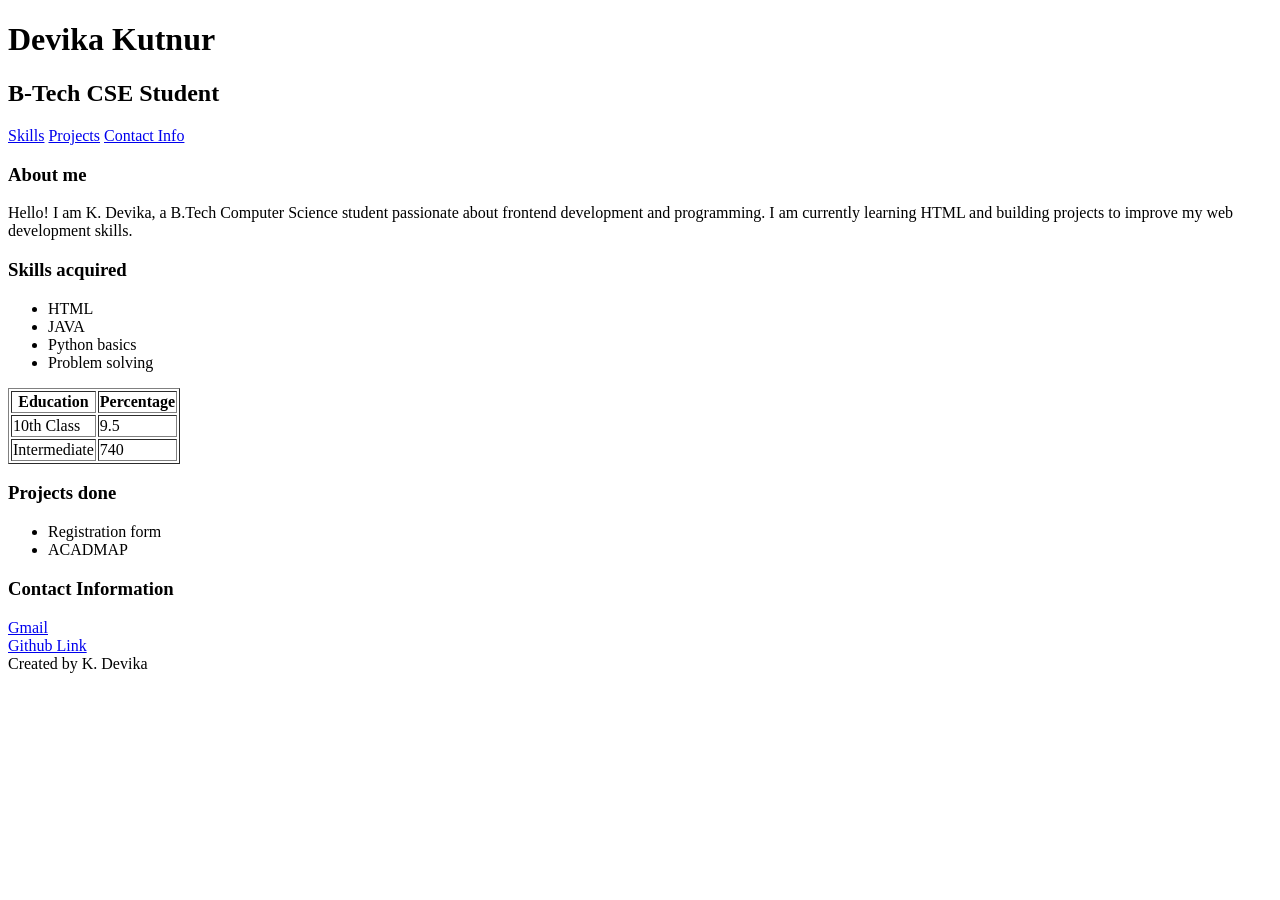
<file: projects/portfolio-website/index.html>
<!DOCTYPE html>
<html lang="en">
<head>
    <meta charset="UTF-8">
    <meta name="viewport" content="width=device-width, initial-scale=1.0">
    <title>Portfolio-Website</title>
</head>
<body>
    <header>
        <h1>Devika Kutnur</h1>
        <h2>B-Tech CSE Student</h2>
        <nav>
         <a href="#skills">Skills</a>
         <a href="#Mini_Projects">Projects</a>
         <a href="#Contact">Contact Info</a>
        </nav>
    </header>
    
    <section id="about">
        <h3>About me</h3>
      <p>  Hello! I am K. Devika, a B.Tech Computer Science student passionate about frontend development and programming. I am currently learning HTML and building projects to improve my web development skills.</p>
    </section>

    <section id="skills">
        <h3>Skills acquired</h3>
        <ul>
            <li>HTML</li>
            <li>JAVA</li>
            <li>Python basics</li>
            <li>Problem solving</li>
        </ul>
    </section>

    <Section id="Education">
    <table border="1">
        <tr>
        <th>Education</th>
        <th>Percentage</th>
        </tr>
        <tr>
            <td>10th Class</td>
            <td>9.5</td>
        </tr>
        <tr>
            <td>Intermediate</td>
            <td>740</td>
        </tr>
    </table>


    </Section>

    <section id="Mini_Projects">
        <h3>Projects done</h3>
        <ul>
            <li>Registration form</li>
            <li>ACADMAP</li>
        </ul>
    </section>

    <section id="Contact">
        <h3>Contact Information</h3>
       <a href="mailto:devikakutnur@gmail.com">Gmail</a><br>
        <a href="https://github.com/KutnurDevika" target="_blank">Github Link</a>
    </section>
    <footer>Created by K. Devika</footer>
</body>
</html>
</file>
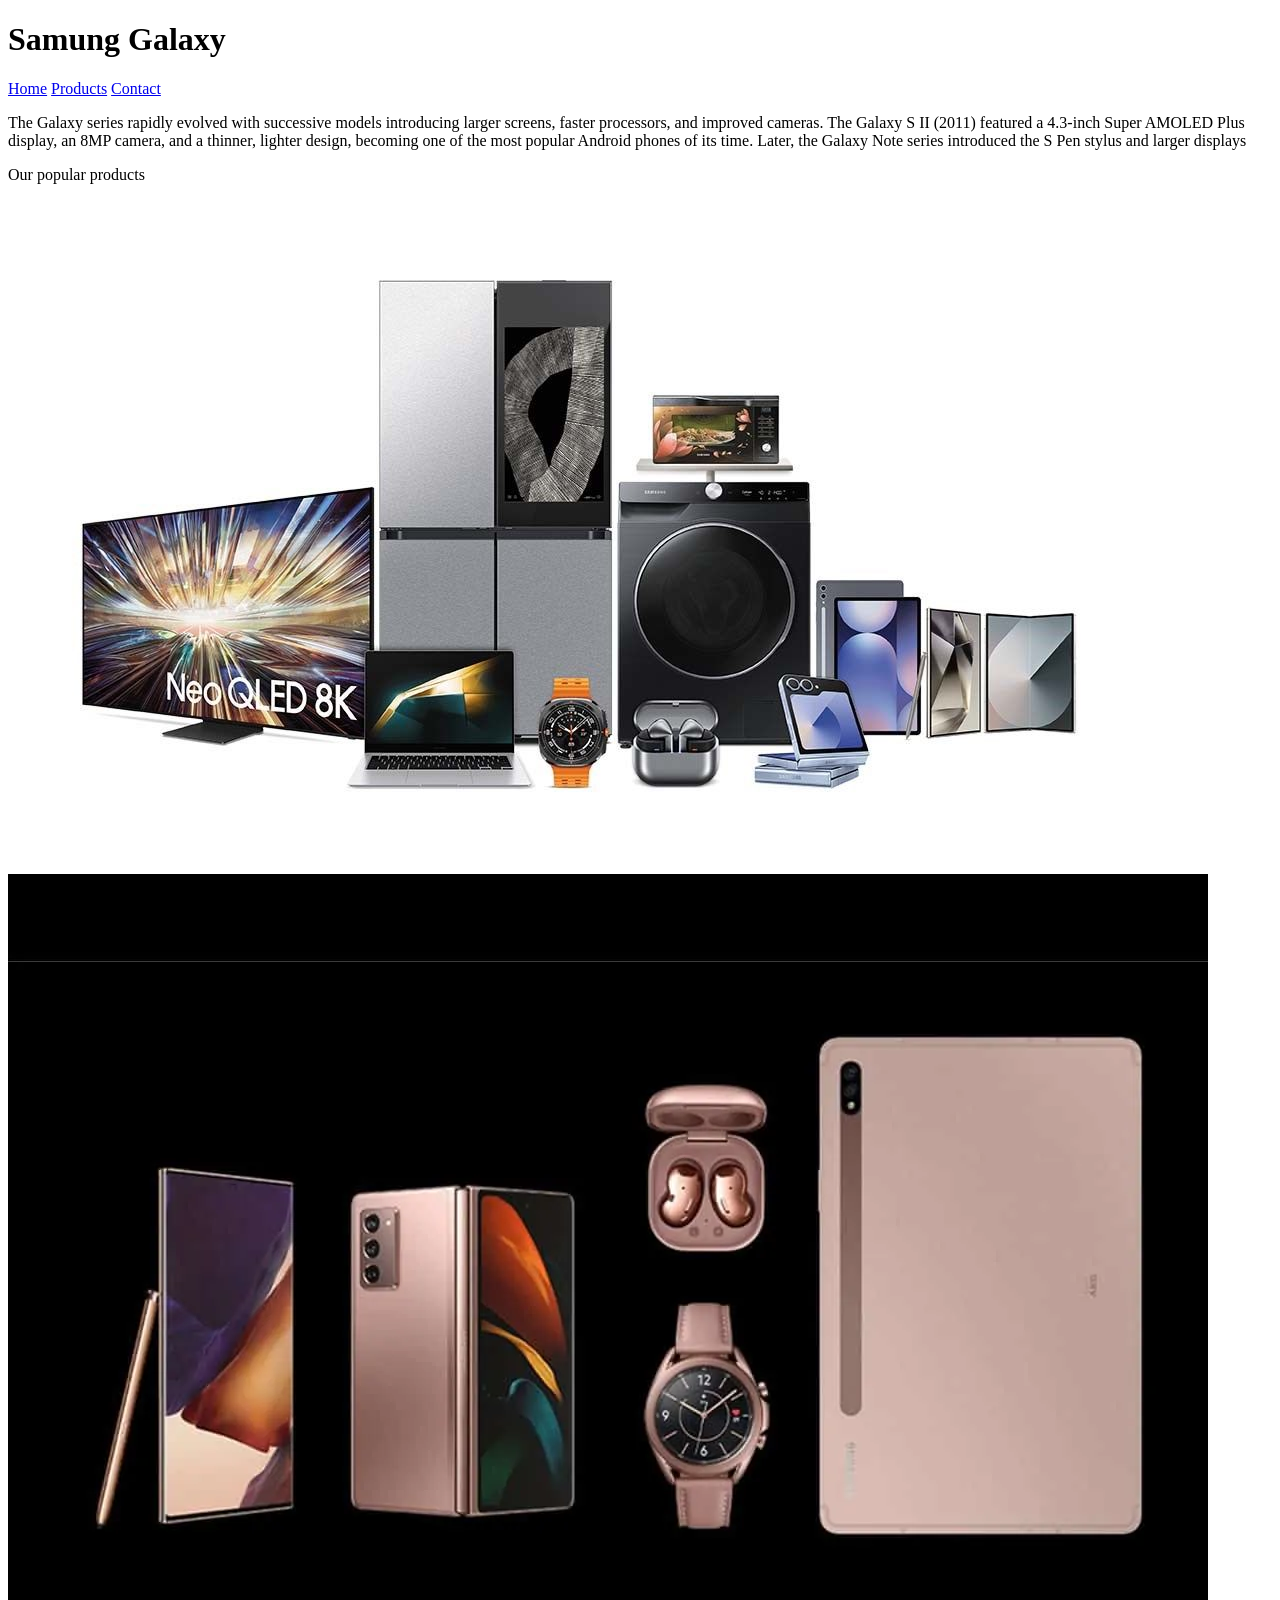
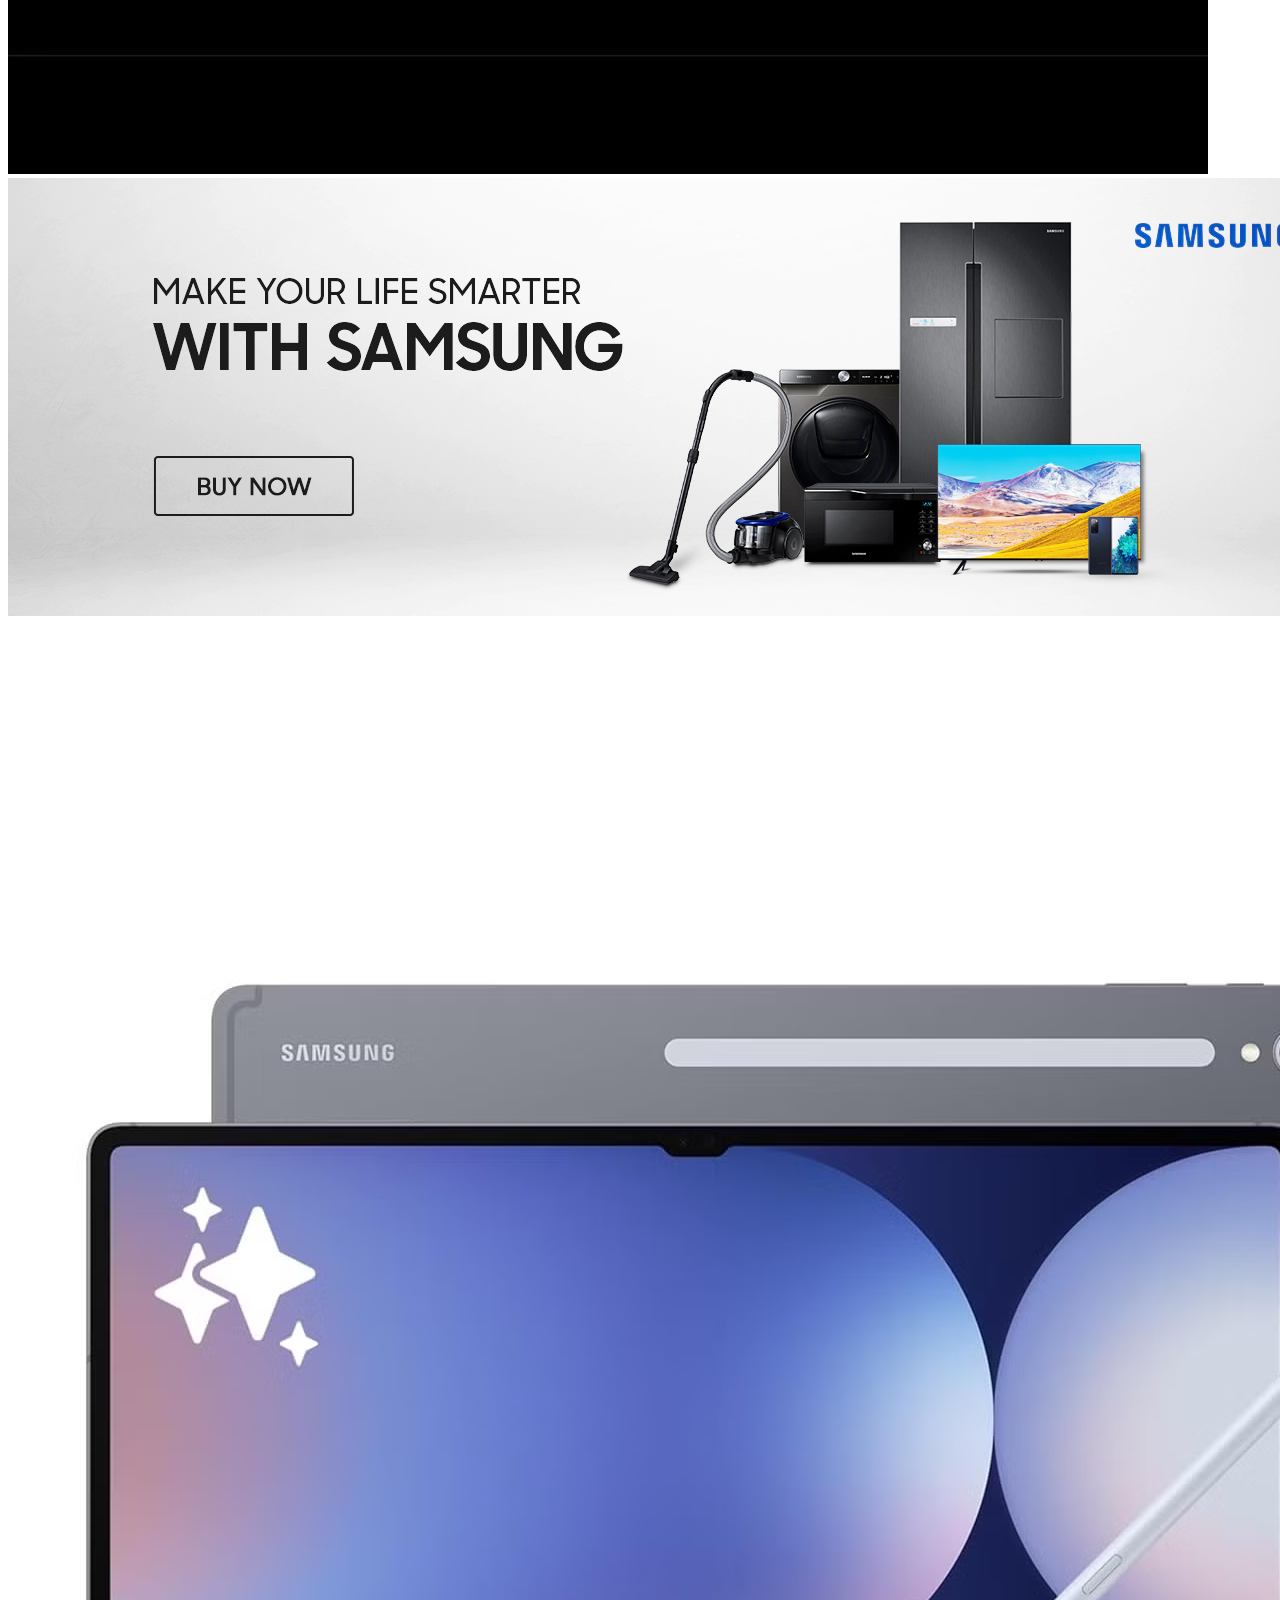
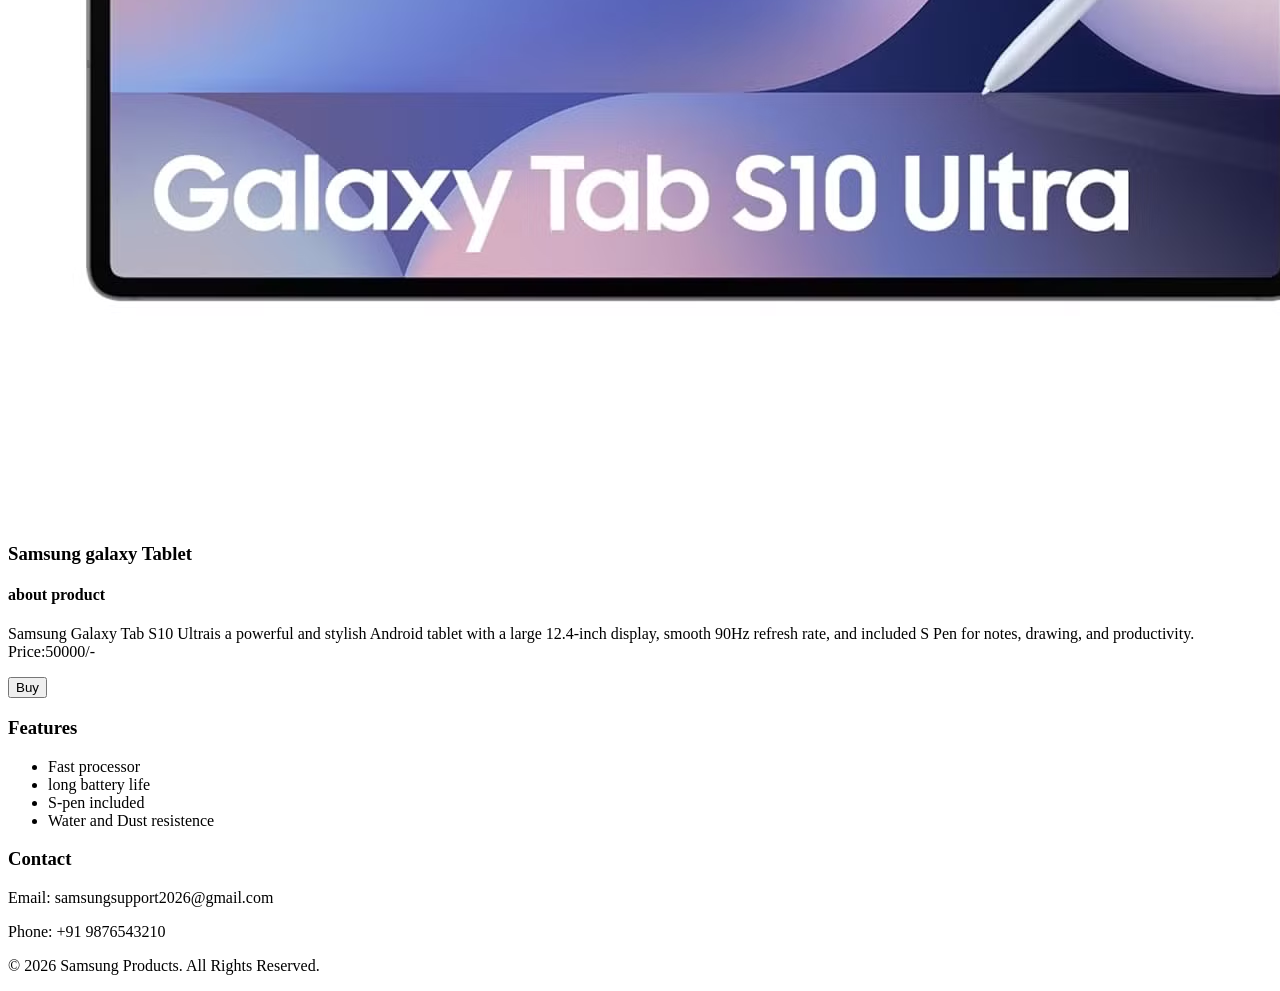
<file: projects/Product-landing-page/index.html>
<!DOCTYPE html>
<html lang="en">
<head>
    <meta charset="UTF-8">
    <meta name="viewport" content="width=device-width, initial-scale=1.0">
    <title>Product landing page</title>
</head>
<body>
    <header>
         <h1>Samung Galaxy</h1>
        <nav>
            <a href="#home">Home</a>
            <a href="#Products">Products</a>
            <a href="#contact">Contact</a>
        </nav>
       
        <section id="intro">
        <p>The Galaxy series rapidly evolved with successive models introducing larger screens, faster processors, and improved cameras. The Galaxy S II (2011) featured a 4.3-inch Super AMOLED Plus display, an 8MP camera, and a thinner, lighter design, becoming one of the most popular Android phones of its time. Later, the Galaxy Note series introduced the S Pen stylus and larger displays</p></section>

        <section id="our_products">
             <p>Our popular products</p>
             <img src="img1.png">
             <img src="img2.png">
             <img src="img3.png">
        </section>
    </header>
    <section id="Product">
      <img src="img.png" alt="Samsung Tablet">
      <h3>Samsung galaxy Tablet</h3>
      <h4>about product</h4>
      <p>
    Samsung Galaxy Tab S10 Ultrais a powerful and stylish Android tablet with a large 12.4-inch display, smooth 90Hz refresh rate, and included S Pen for notes, drawing, and productivity.<br>
        Price:50000/-<br>
       
      </p>
    </section>
      <Button>Buy</Button>
    <section id="features">
        <h3>Features</h3>
        <ul>
            <li>Fast processor</li>
            <li>long battery life</li>
            <li>S-pen included </li>
            <li>Water and Dust resistence</li>
        </ul>
    </section>

    <section id="contact">
    <h3>Contact</h3>

    <p>Email: samsungsupport2026@gmail.com</p>

    <p>Phone: +91 9876543210</p>
</section>


    <footer class="footer">
    <p>&copy; 2026 Samsung Products. All Rights Reserved.</p>
</footer>
</body>
</html>
</file>
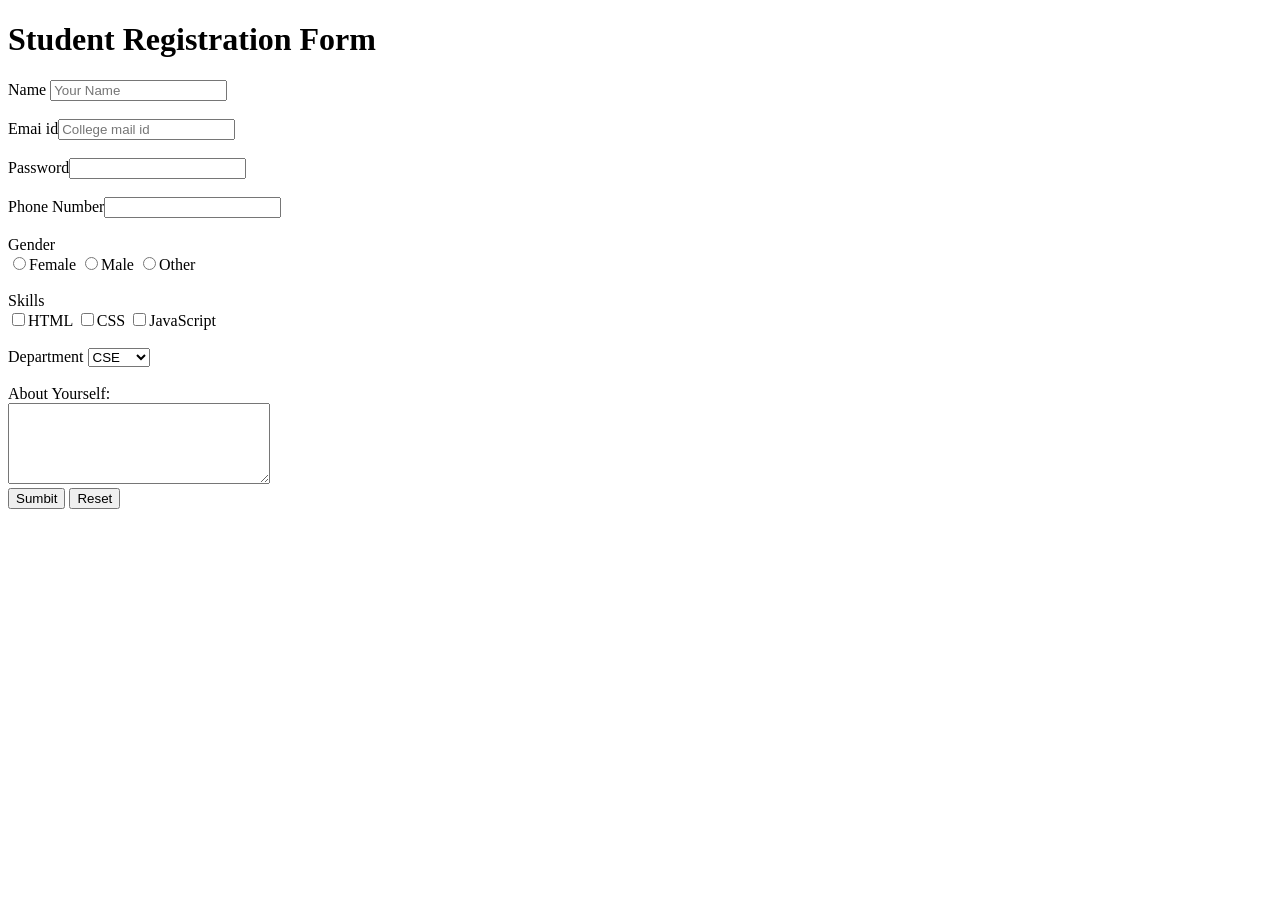
<file: projects/registration-form/index.html>
<!DOCTYPE html>
<html lang="en">
<head>
    <meta charset="UTF-8">
    <meta name="viewport" content="width=device-width, initial-scale=1.0">
    <title>Student-registration Form</title>
</head>
<body>
    <h1>Student Registration Form</h1>
    <form>
        Name  <input type="text" placeholder="Your Name" required><br><br>
        Emai id<input type="email" placeholder="College mail id" required>
        <br><br>
        Password<input type="password" required><br><br>
        Phone Number<input type="number" required><br>
        <br>
        <label>Gender</label><br>
        <input type="radio" name="gender">Female 
        <input type="radio" name="gender">Male
        <input type="radio" name="gender">Other
        <br><br>
        <label>Skills</label><br>
        <input type="checkbox" name="skills">HTML
        <input type="checkbox" name="skills">CSS
        <input type="checkbox" name="skills">JavaScript
    <br><br>
    <label>Department</label>
    <select>
        <option>CSE</option>
        <option>AI&DS</option>
        <option>ECE</option>
    </select>
    <BR><br>
     <label for="about">About Yourself:</label><br>

<textarea id="about" name="about" rows="5" cols="30">
</textarea>
<br>
<button>Sumbit</button>
<button>Reset</button>
    </form>
</body>
</html>
</file>
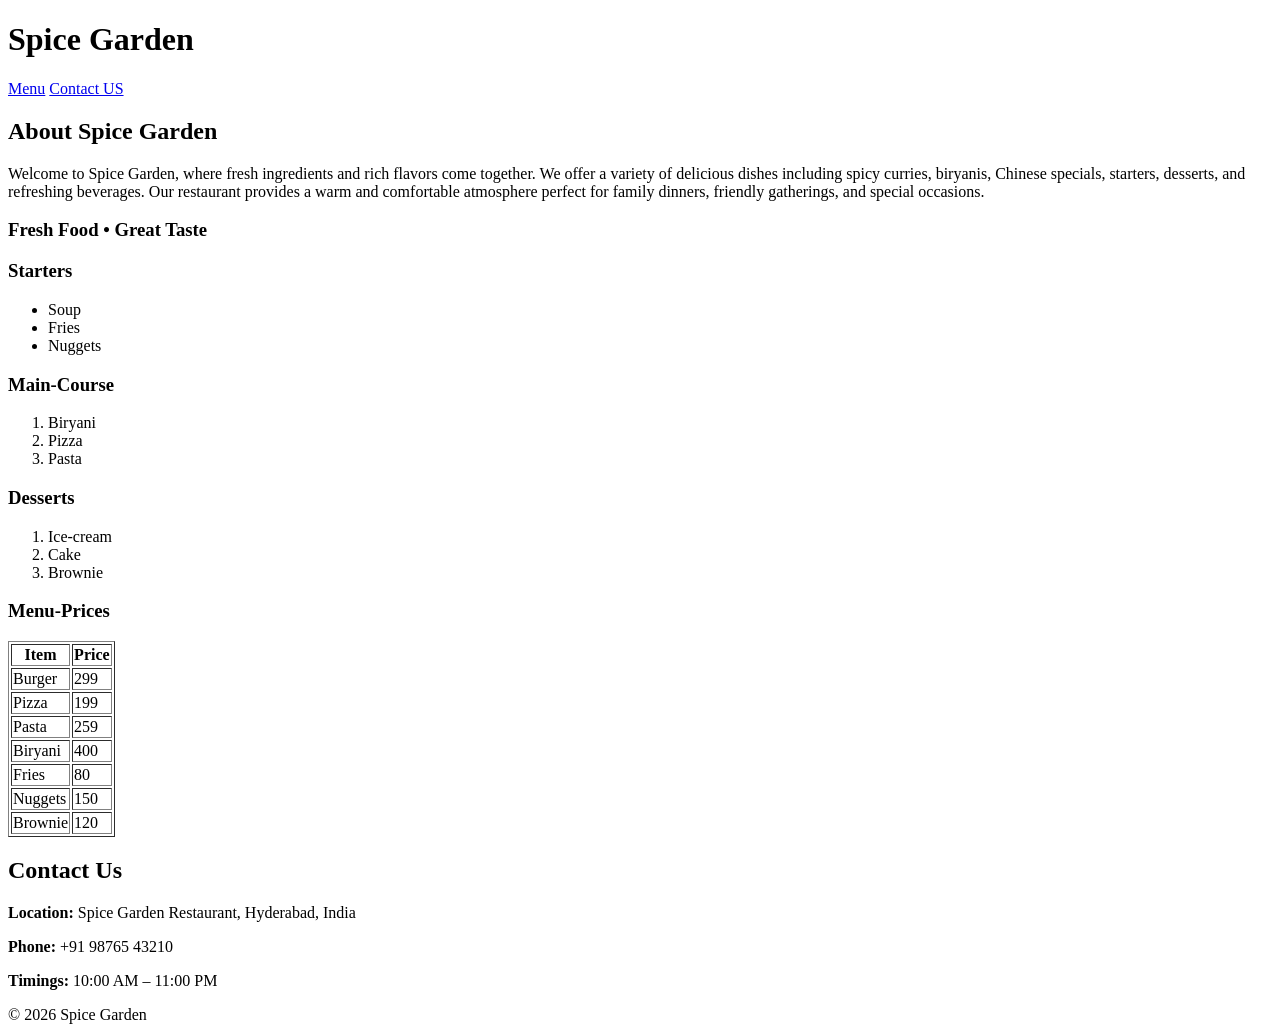
<file: projects/Restaurent-menu/index.html>
<!doctype html>
<html lang="en">
  <head>
    <meta charset="UTF-8" />
    <meta name="viewport" content="width=device-width, initial-scale=1.0" />
    <title>Restaurent Menu</title>
  </head>
  <body>
    <header>
      <h1>Spice Garden</h1>
      <nav>
        <a href="#menu">Menu</a>
        <a href="#contact">Contact US</a>
      </nav>
    </header>
    <section id="about">
    <h2>About Spice Garden</h2>
    
    <p>
        Welcome to Spice Garden, where fresh ingredients and rich flavors come together. 
        We offer a variety of delicious dishes including spicy curries, biryanis, 
        Chinese specials, starters, desserts, and refreshing beverages. 
        Our restaurant provides a warm and comfortable atmosphere perfect for 
        family dinners, friendly gatherings, and special occasions.
    </p>

    <h3>Fresh Food • Great Taste</h3>
</section>
    <section id="menu">
      <section id="starters">
        <h3>Starters</h3>
        <ul>
          <li>Soup</li>
          <li>Fries</li>
          <li>Nuggets</li>
        </ul>
      </section>
      <section id="main_course">
        <h3>Main-Course</h3>
        <ol>
            <li>Biryani</li>
            <li>Pizza</li>
            <li>Pasta</li>
        </ol>
      </section>
      <section id="desserts">
        <h3>Desserts</h3>
        <ol>
        <li>Ice-cream</li>
        <li>Cake</li>
        <li>Brownie</li></ol>
      </section>
    </section>
    
    <h3>Menu-Prices</h3>
    <table border="1">
        <tr>
            <th>Item</th>
            <th>Price</th>
        </tr>
        <tr>
            <td>Burger</td>
            <td>299</td>
        </tr>
        <tr>
            <td>Pizza</td>
            <td>199</td>
        </tr>
        <tr>
            <td>Pasta</td>
            <td>259</td>
        </tr>
        <tr>
            <td>Biryani</td>
            <td>400</td>
        </tr>
        <tr>
            <td>Fries</td>
            <td>80</td>
        </tr>
        <tr>
            <td>Nuggets</td>
            <td>150</td>
        </tr>
        <tr>
            <td>Brownie</td>
            <td>120</td>
        </tr>
    </table>

    <section id="contact">
    <h2>Contact Us</h2>

    <p><strong>Location:</strong> Spice Garden Restaurant, Hyderabad, India</p>

    <p><strong>Phone:</strong> +91 98765 43210</p>

    <p><strong>Timings:</strong> 10:00 AM – 11:00 PM</p>
</section>


    <footer>© 2026 Spice Garden</footer>
  </body>
</html>
</file>
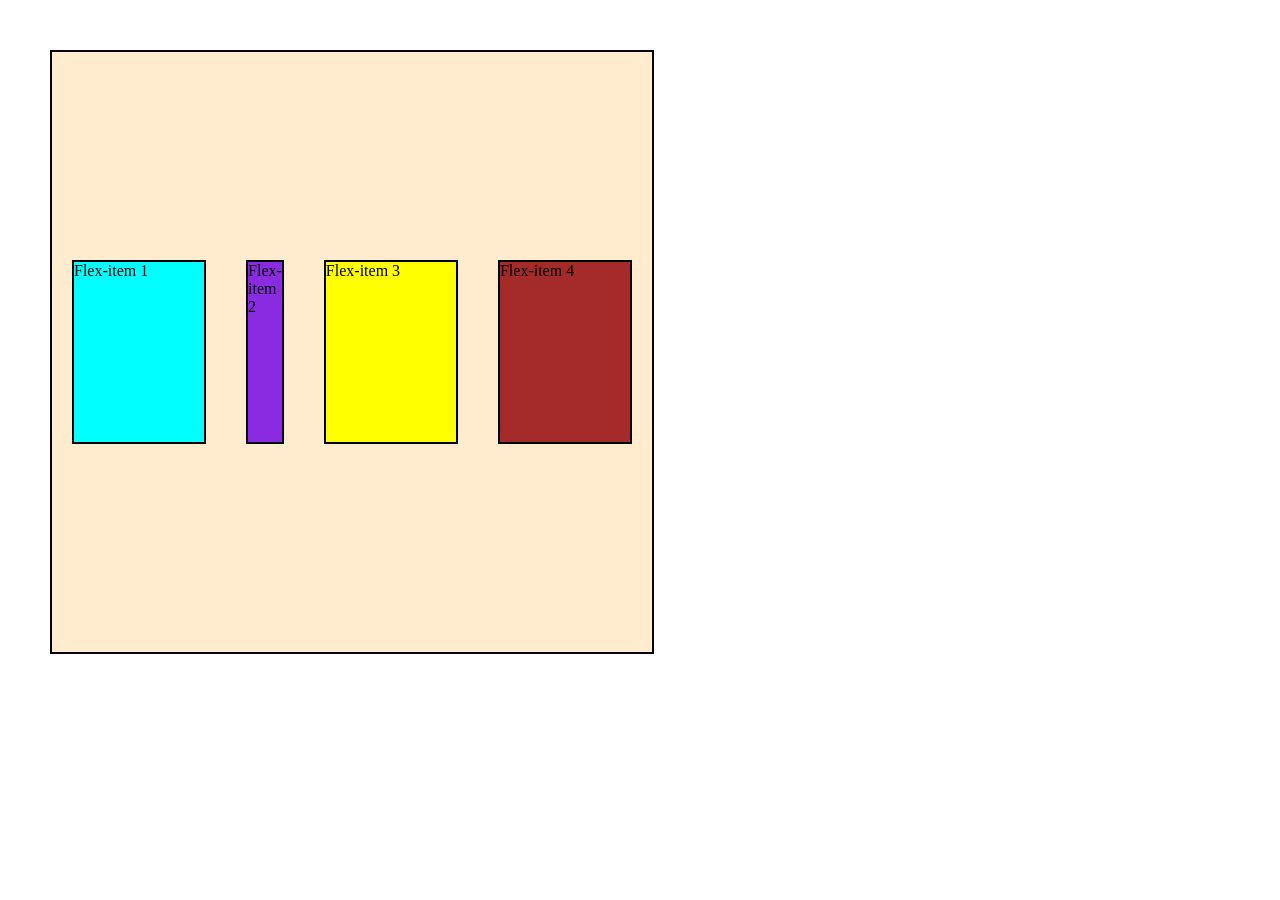
<file: css-practice/flexbox.html>
<!DOCTYPE html>
<html lang="en">
<head>
    <title>Flexbox</title>
    <link rel="stylesheet" href="flexbox.css">
</head>
<body>
    <div id="container">
        <div id="box1" class="box">Flex-item 1</div>
        <div id="box2" class="box">Flex-item 2</div>
        <div id="box3" class="box">Flex-item 3</div>
        <div id="box4" class="box">Flex-item 4</div>
        
    </div>
</body>
</html>
</file>
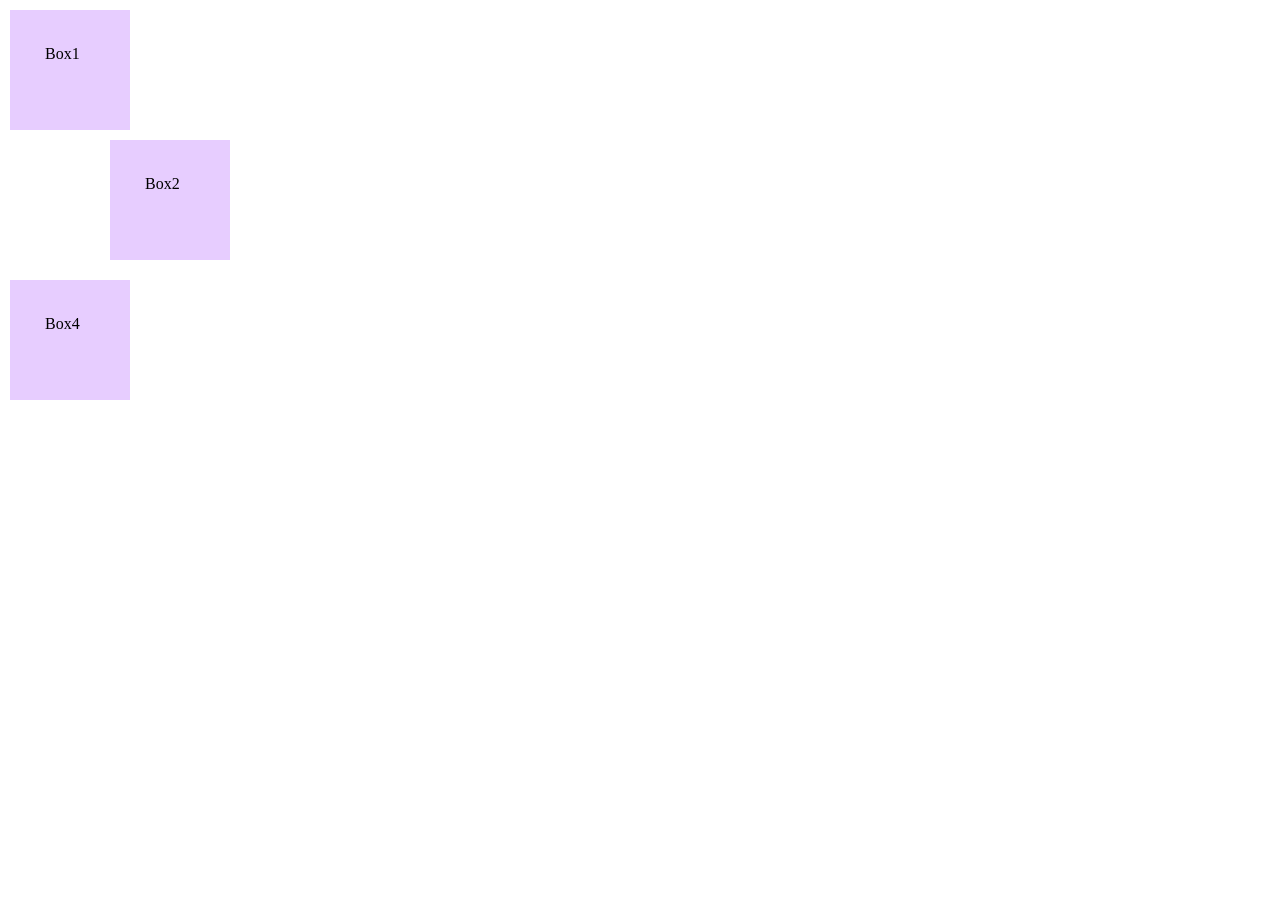
<file: css-practice/Position_property.html>
<!DOCTYPE html>
<html lang="en">
<head>
    <meta charset="UTF-8">
    <meta name="viewport" content="width=device-width, initial-scale=1.0">
    <title>Position Property</title>
    <style>
        *{
            margin: 0px;
            padding: 0px;
        }
     .box{
        height: 50px;
        width: 50px;
        background-color: rgb(231, 205, 255);
        margin: 10px;
        padding: 35px;
     }
     #box1{
        position: static;
     }
     #box2{
        position: relative;
        left:100px;
     }
     #box3{
        position: absolute;
     }
     #box4{
        position: fixed;
     }
    </style>
</head>
<body>
    <div id="box1" class="box">Box1</div>
    <div id="box2" class="box">Box2</div>
    <div id="box3" class="box">Box3</div>
    <div id="box4" class="box">Box4</div>
</body>
</html>
</file>
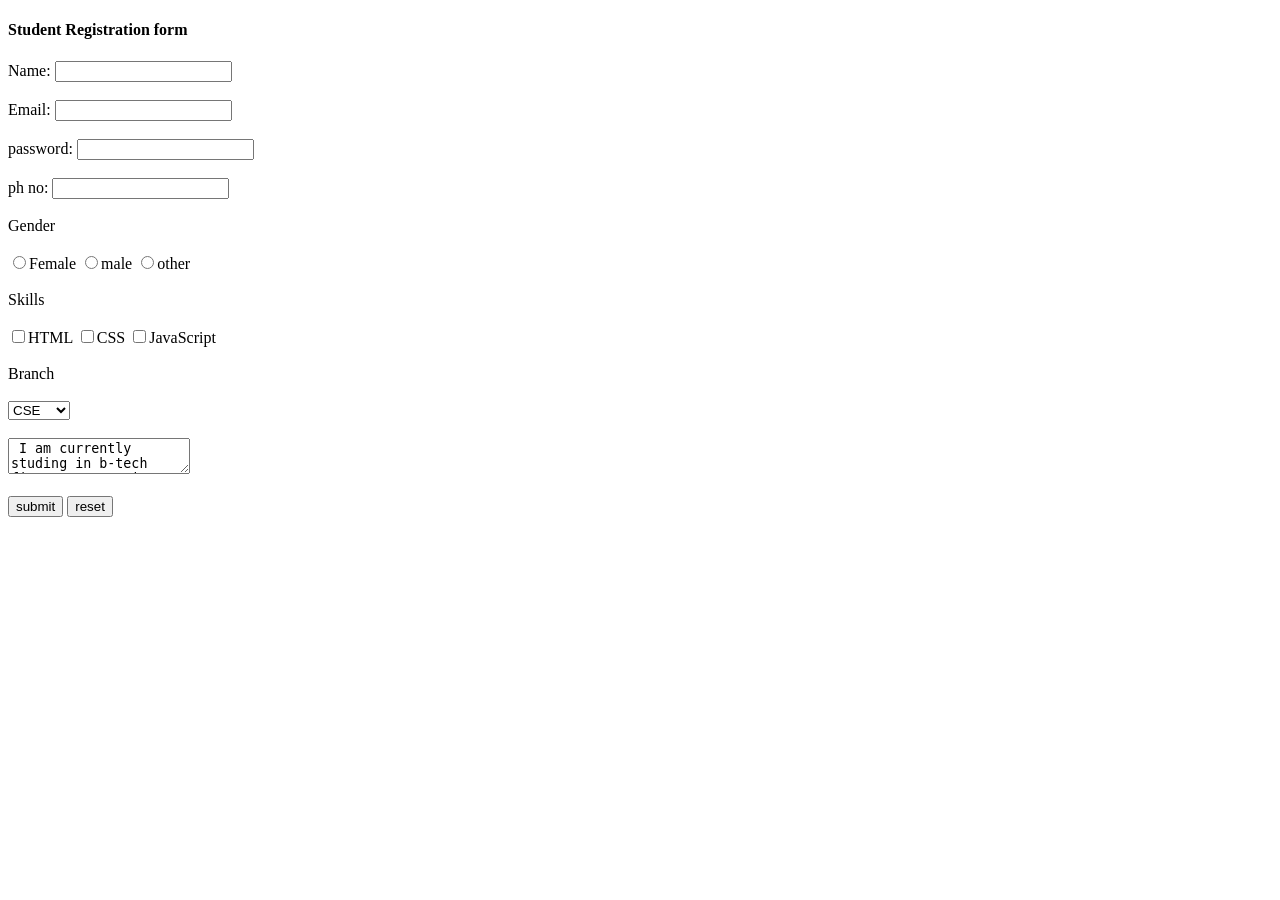
<file: html-practice/form.html>
<!DOCTYPE html>
<html lang="en">
<head>
    <meta charset="UTF-8">
    <meta name="viewport" content="width=device-width, initial-scale=1.0">
    <title>Forms</title>
</head>
<body>
     <form>

            <h4>Student Registration form</h4>
            Name: <input type="text"><br><br>
            Email: <input type="email"><br><br>
            password: <input type="password"><br><br>
            ph no: <input type="number"><br><br>
             <label >Gender</label><br><br>
            <input type="radio" name="gender">Female
            <input type="radio" name="gender">male
            <input type="radio" name="gender">other
             <br><br>
             <label>Skills</label><br><br>
            <input type="checkbox" name="skills">HTML 
            <input type="checkbox" name="skills">CSS
            <input type="checkbox" name="skills">JavaScript
              <br><br>
              <label>Branch</label><br><br>
              <select>
                <option>CSE</option>
                <option>AI&DS</option>
                <option>ECE</option>
              </select>
            <br><br>
            <textarea> I am currently studing in b-tech first year pursing computer science engeneering. Lorem ipsum dolor sit amet consectetur adipisicing elit. Consectetur, reiciendis.</textarea>

        <br><br>

        <button>submit</button>
        <button>reset</button>



</body>
</html>
</file>
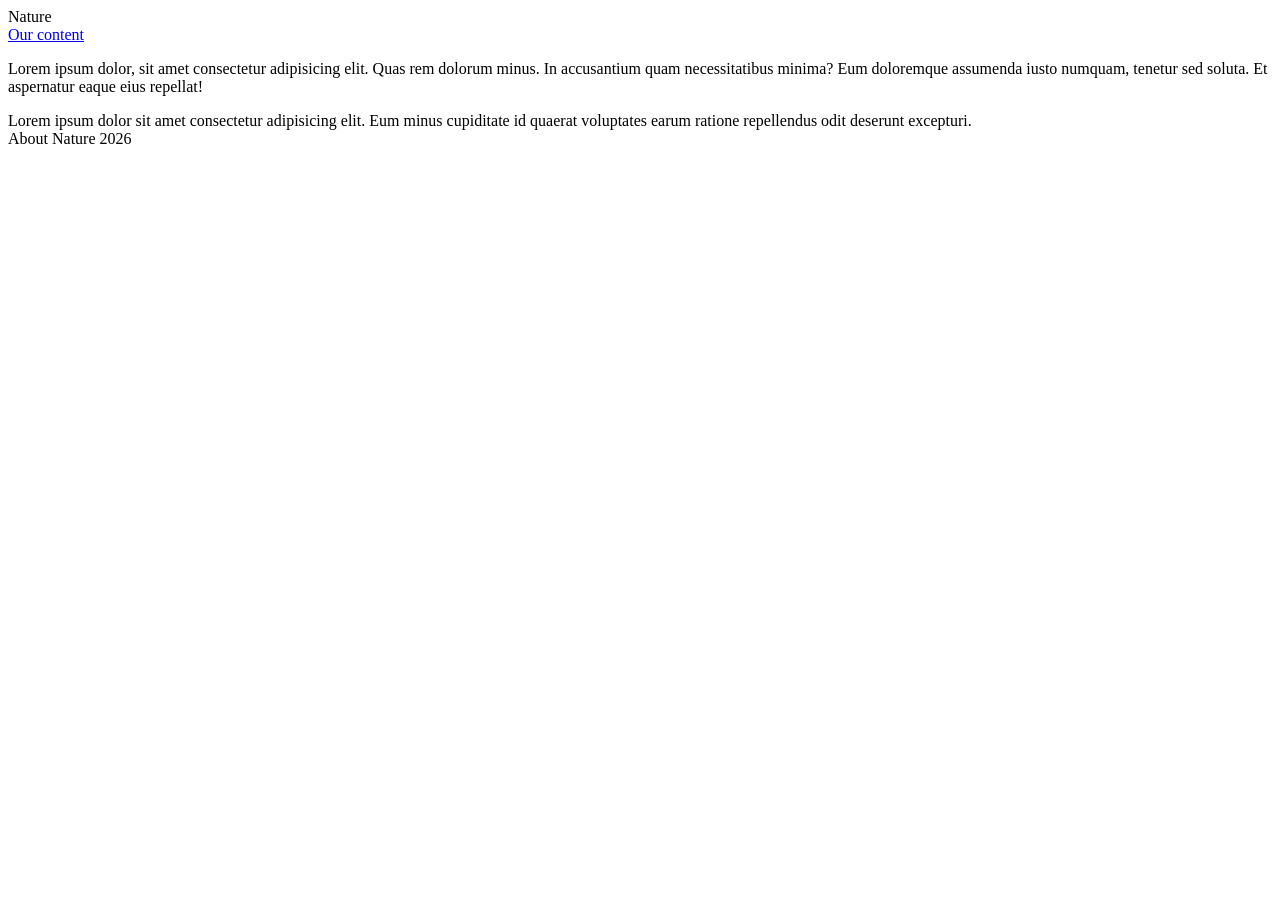
<file: html-practice/sematic_tags.html>
<!DOCTYPE html>
<html lang="en">
<head>
    <meta charset="UTF-8">
    <meta name="viewport" content="width=device-width, initial-scale=1.0">
    <title>Sematic Tags</title>
</head>
<body>
    <header>Nature
        <nav>
    <a href="images/image.png">Our content</a>
    </nav>
    </header>
    
    <main>
    <section>
        <p>Lorem ipsum dolor, sit amet consectetur adipisicing elit. Quas rem dolorum minus. In accusantium quam necessitatibus minima? Eum doloremque assumenda iusto numquam, tenetur sed soluta. Et aspernatur eaque eius repellat!</p>
    </section>
    <article>
        Lorem ipsum dolor sit amet consectetur adipisicing elit. Eum minus cupiditate id quaerat voluptates earum ratione repellendus odit deserunt excepturi.
    </article>
    </main>
<footer>
    About Nature 2026
</footer>
</body>
</html>
</file>
<file: css-practice/flexbox.css>
* {
  margin: 0px;
  padding: 0px;
}
.box {
  height: 180px;
  width: 180px;
  border: 2px solid black;
  margin: 20px;
}
#container {
  height: 600px;
  width: 600px;
  margin: 50px;
  background-color: blanchedalmond;
  border: 2px solid black;
  display: flex;
  flex-direction: row;
  justify-content: space-around;
  /*flex-wrap: wrap;*/
  align-items: center;
}
#box1 {
  background-color: aqua;
}
#box2 {
  background-color: blueviolet;
  flex-shrink: 10;
}
#box3 {
  background-color: yellow;
}
#box4 {
  background-color: brown;
  flex-grow: 100;
}
</file>
